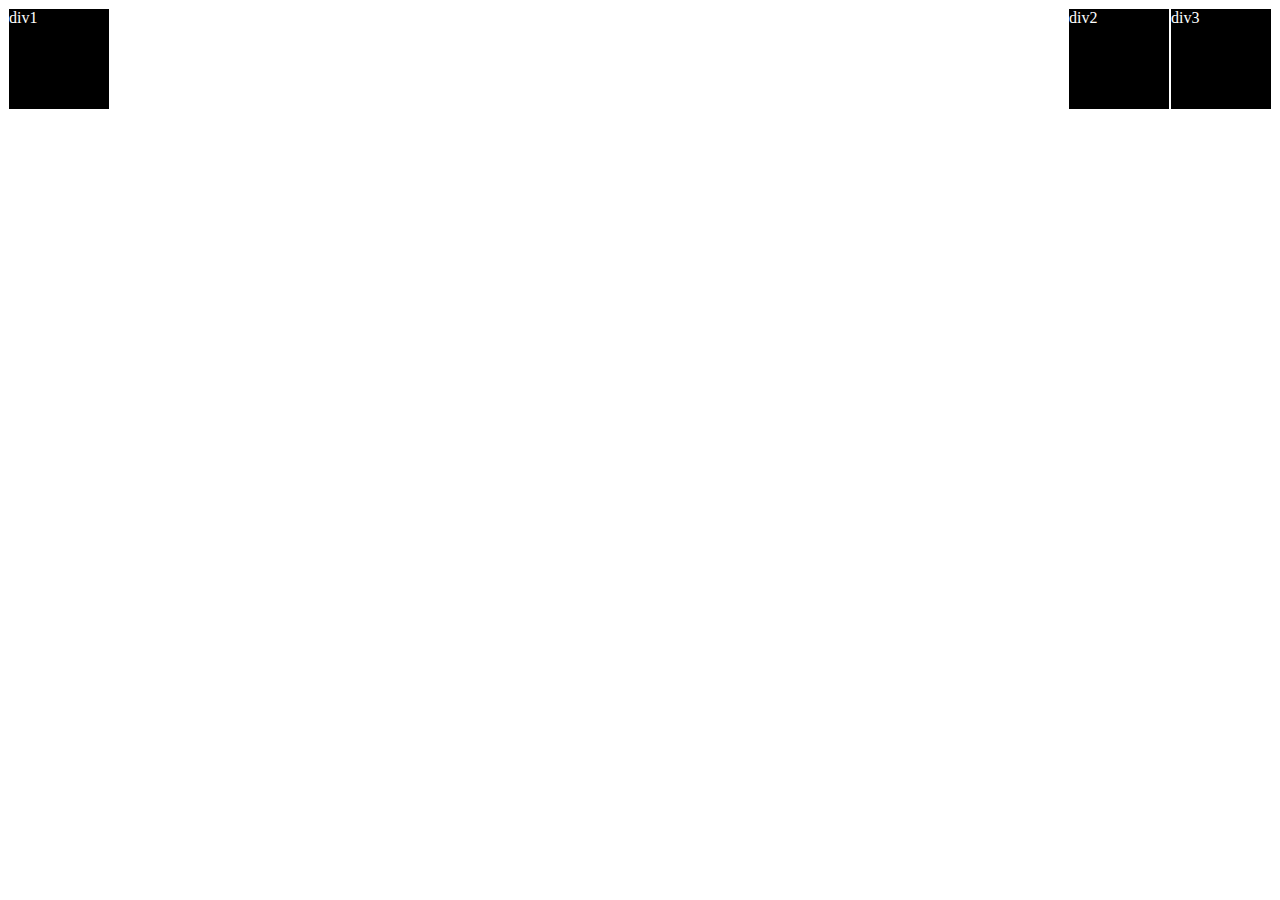
<file: Flexbox_Exam/index.html>
<!DOCTYPE html>
<html lang="ko">
  <head>
    <meta charset="UTF-8" />
    <meta name="viewport" content="width=device-width, initial-scale=1.0" />
    <title>플렉스박스 테스트</title>
    <link rel="stylesheet" href="style.css" />
  </head>
  <body>
    <!--문제1-->
    <div class="main">
      <div class="box box1">div1</div>
      <div class="sub-main">
        <div class="box box2">div2</div>
        <div class="box box3">div3</div>
      </div>
    </div>
  </body>
</html>
</file>
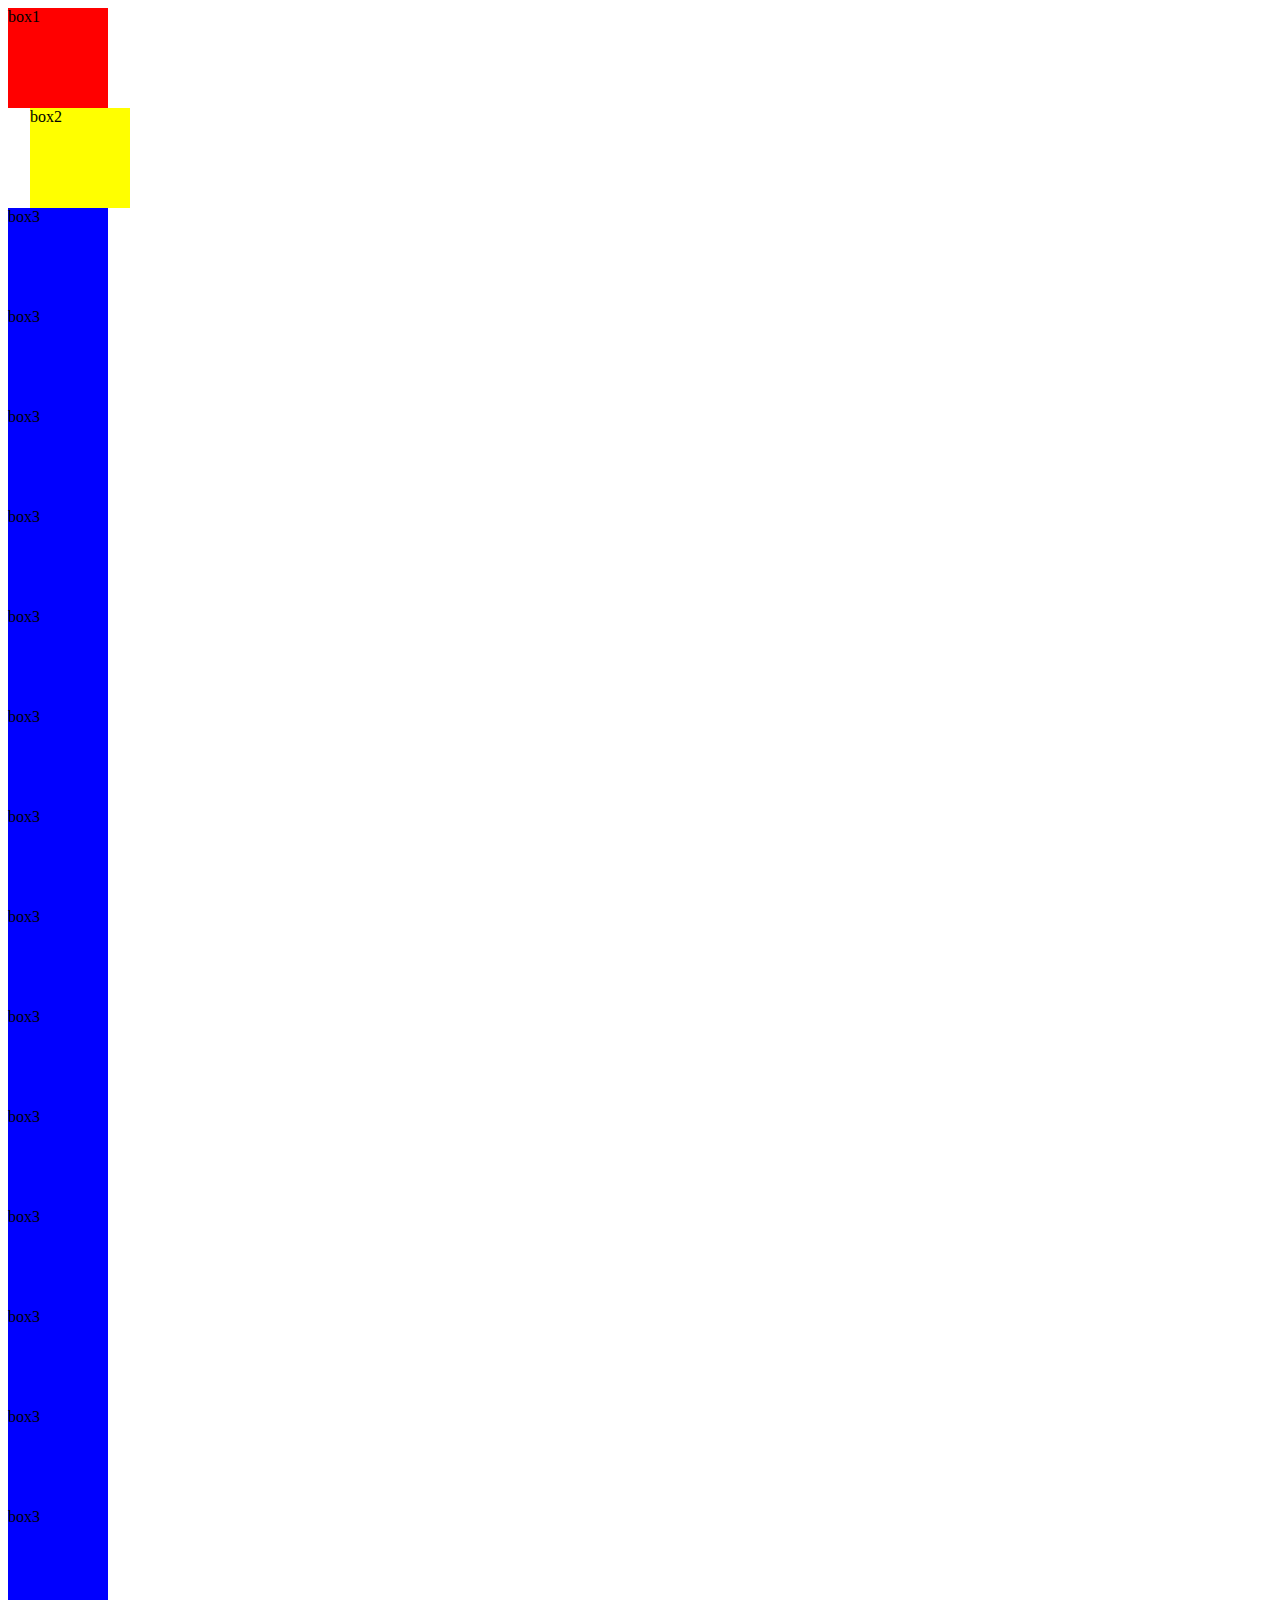
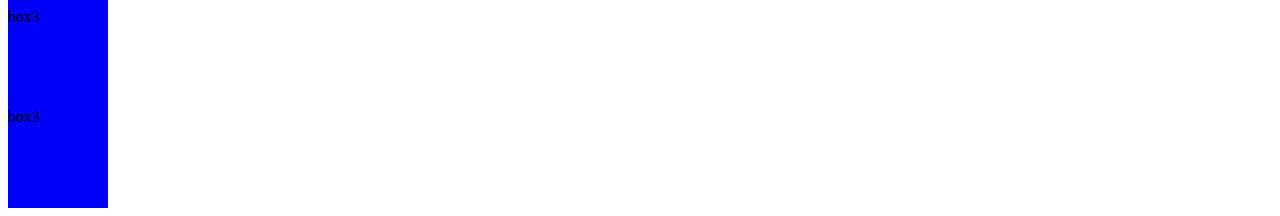
<file: HTML_position/index.html>
<!DOCTYPE html>
<html lang="en">
  <head>
    <meta charset="UTF-8" />
    <meta name="viewport" content="width=device-width, initial-scale=1.0" />
    <title>Document</title>
    <link rel="stylesheet" href="style.css" type="text/css" />
  </head>
  <body>
    <div class="box red">box1</div>
    <div class="box yellow locate">box2</div>
    <div class="box blue">box3</div>
    <div class="box blue">box3</div>
    <div class="box blue">box3</div>
    <div class="box blue">box3</div>
    <div class="box blue">box3</div>
    <div class="box blue">box3</div>
    <div class="box blue">box3</div>
    <div class="box blue">box3</div>
    <div class="box blue">box3</div>
    <div class="box blue">box3</div>
    <div class="box blue">box3</div>
    <div class="box blue">box3</div>
    <div class="box blue">box3</div>
    <div class="box blue">box3</div>
    <div class="box blue">box3</div>
    <div class="box blue">box3</div>

    <!--relative, absolute,fixed, sticky 테스트완료-->
  </body>
</html>
</file>
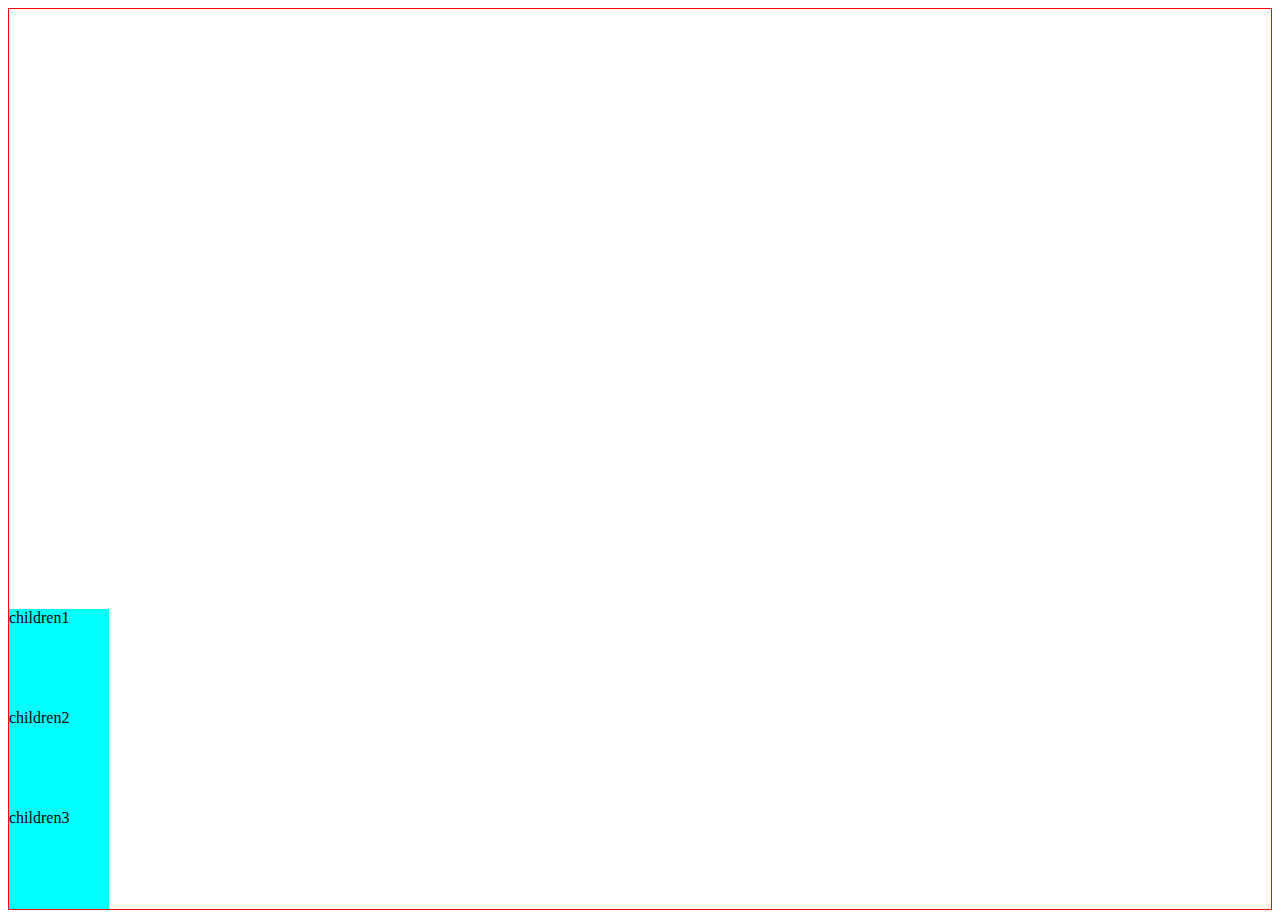
<file: Flexbox/flexbox.html>
<!DOCTYPE html>
<html lang="ko">
  <head>
    <meta charset="UTF-8" />
    <meta name="viewport" content="width=device-width, initial-scale=1.0" />
    <title>flexbox</title>
    <link rel="stylesheet" href="style.css" text="text/css" />
  </head>
  <body>
    <div class="mother">
      <div class="children">children1</div>
      <div class="children">children2</div>
      <div class="children">children3</div>
    </div>
  </body>
</html>
</file>
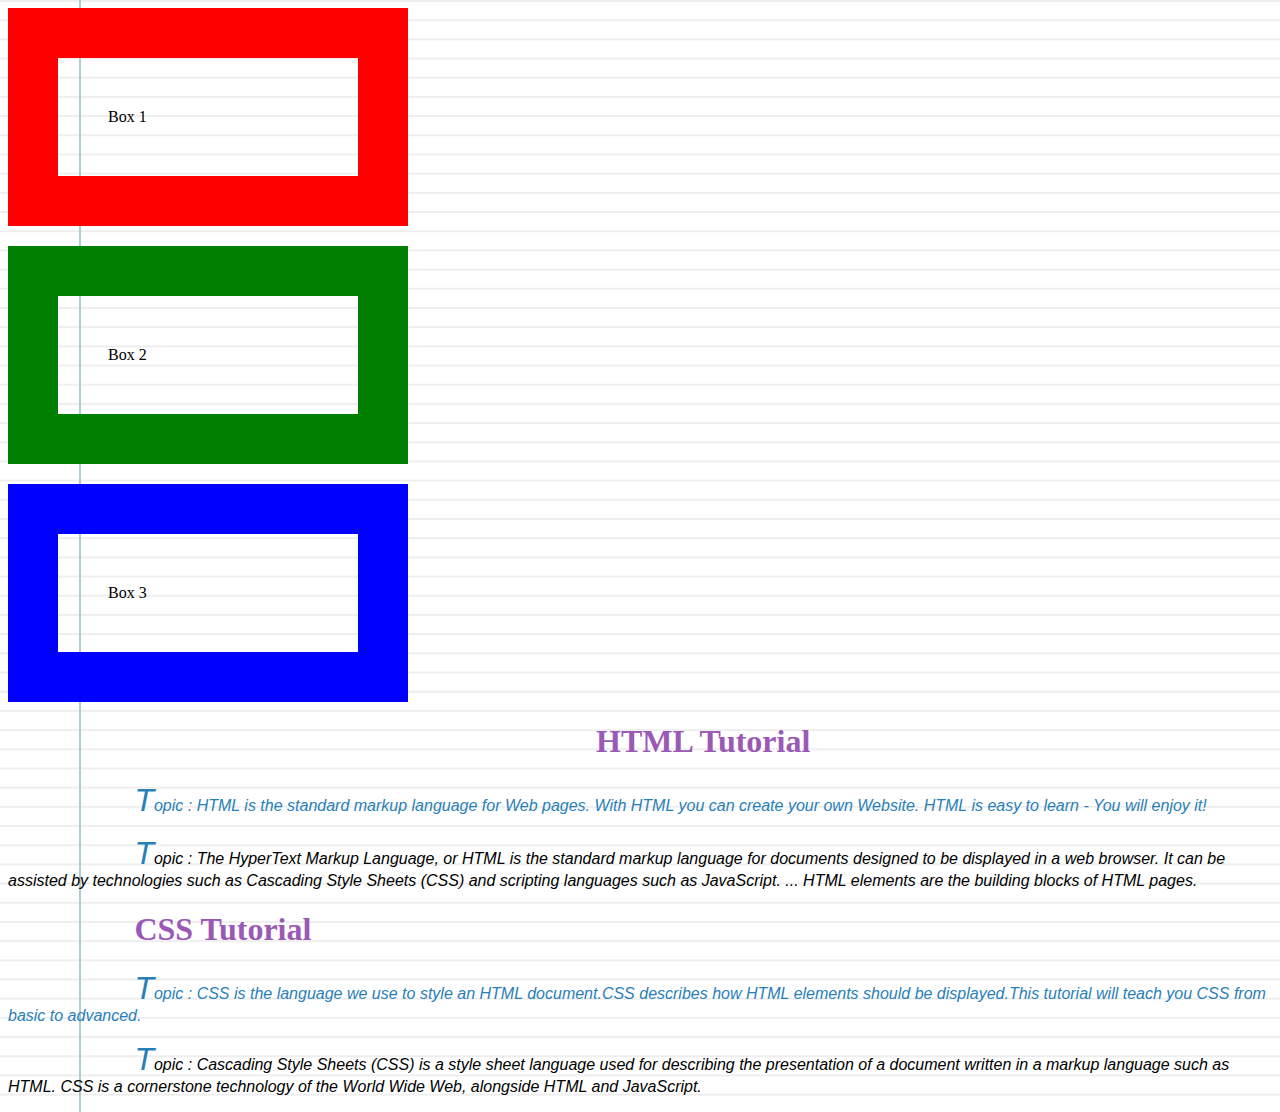
<file: HTML&CSS_test/css_exam.html>
<!--코알누 ch.3 css연습-->

<!DOCTYPE html>
<html lang="ko">
  <head>
    <meta charset="UTF-8" />
    <meta name="viewport" content="width=device-width, initial-scale=1.0" />
    <title>Document</title>
    <link rel="stylesheet" href="style.css" type="text/css" />
  </head>
  <body>
    <div>
      <div class="box">Box 1</div>
      <div class="box green">Box 2</div>
      <div class="box blue">Box 3</div>
    </div>

    <!--2번째문제-->
    <div class="challenge2">
      <h1>HTML Tutorial</h1>
      <p class="sub-header">
        HTML is the standard markup language for Web pages. With HTML you can
        create your own Website. HTML is easy to learn - You will enjoy it!
      </p>
      <p>
        The HyperText Markup Language, or HTML is the standard markup language
        for documents designed to be displayed in a web browser. It can be
        assisted by technologies such as Cascading Style Sheets (CSS) and
        scripting languages such as JavaScript. ... HTML elements are the
        building blocks of HTML pages.
      </p>
      <h1>CSS Tutorial</h1>
      <p class="sub-header">
        CSS is the language we use to style an HTML document.CSS describes how
        HTML elements should be displayed.This tutorial will teach you CSS from
        basic to advanced.
      </p>
      <p>
        Cascading Style Sheets (CSS) is a style sheet language used for
        describing the presentation of a document written in a markup language
        such as HTML. CSS is a cornerstone technology of the World Wide Web,
        alongside HTML and JavaScript.
      </p>
    </div>
  </body>
</html>
</file>
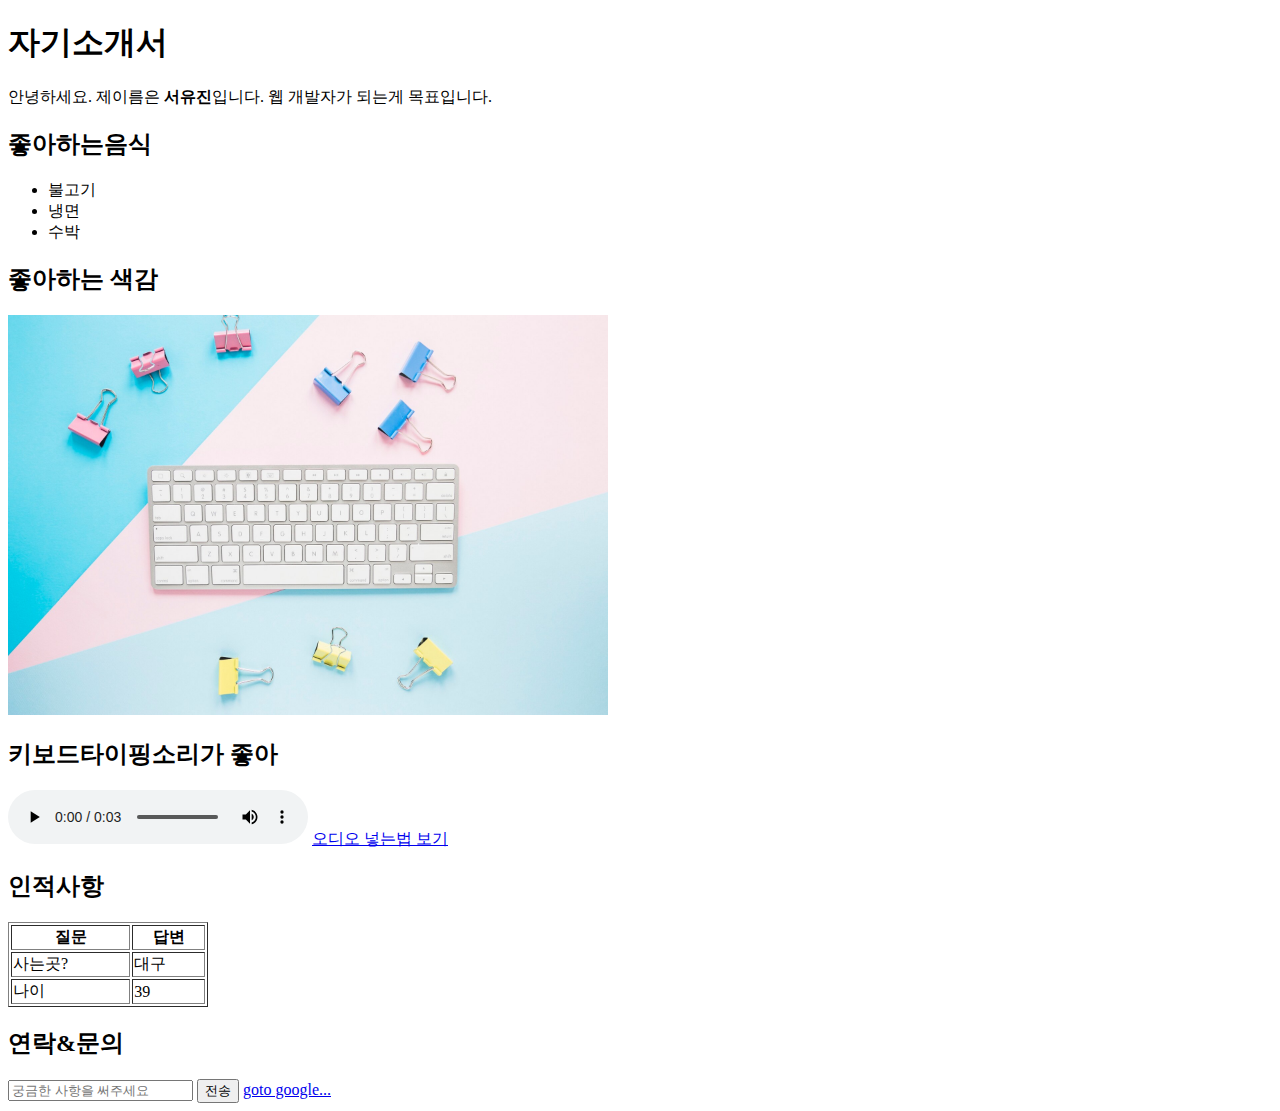
<file: HTML&CSS_test/test1.html>
<!DOCTYPE html>
<html lang="ko">
  <head>
    <meta charset="UTF-8" />
    <meta name="viewport" content="width=device-width, initial-scale=1.0" />
    <title>Document</title>
    <link href="style.css" rel="stylesheet" type="css/text" />
  </head>
  <body>
    <h1><strong>자기소개서</strong></h1>
    <p>
      안녕하세요. 제이름은 <strong>서유진</strong>입니다. 웹 개발자가 되는게
      목표입니다.
    </p>
    <h2>좋아하는음식</h2>
    <ul>
      <li>불고기</li>
      <li>냉면</li>
      <li>수박</li>
    </ul>
    <h2>좋아하는 색감</h2>
    <div><img src="./keyboard02.jpg" width="600px" , height="400px" /></div>
    <h2>키보드타이핑소리가 좋아</h2>
    <!-- <audio controls>
      <source src="./slow_keyboard_typing_0-193741.mp3" type="audio/mp3" />
    </audio> -->
    <audio src="./slow_keyboard_typing_0-193741.mp3" controls></audio>
    <a href="https://www.w3schools.com/tags/tag_audio.asp"
      >오디오 넣는법 보기</a
    >
    <h2>인적사항</h2>
    <table border="1px" width="200px">
      <tr>
        <th>질문</th>
        <th>답변</th>
      </tr>
      <tr>
        <td>사는곳?</td>
        <td>대구</td>
      </tr>
      <tr>
        <td>나이</td>
        <td>39</td>
      </tr>
    </table>
    <h2>연락&문의</h2>
    <input type="text" placeholder="궁금한 사항을 써주세요" />
    <button>전송</button>

    <a href="http://google.com">goto google...</a>
  </body>
</html>
</file>
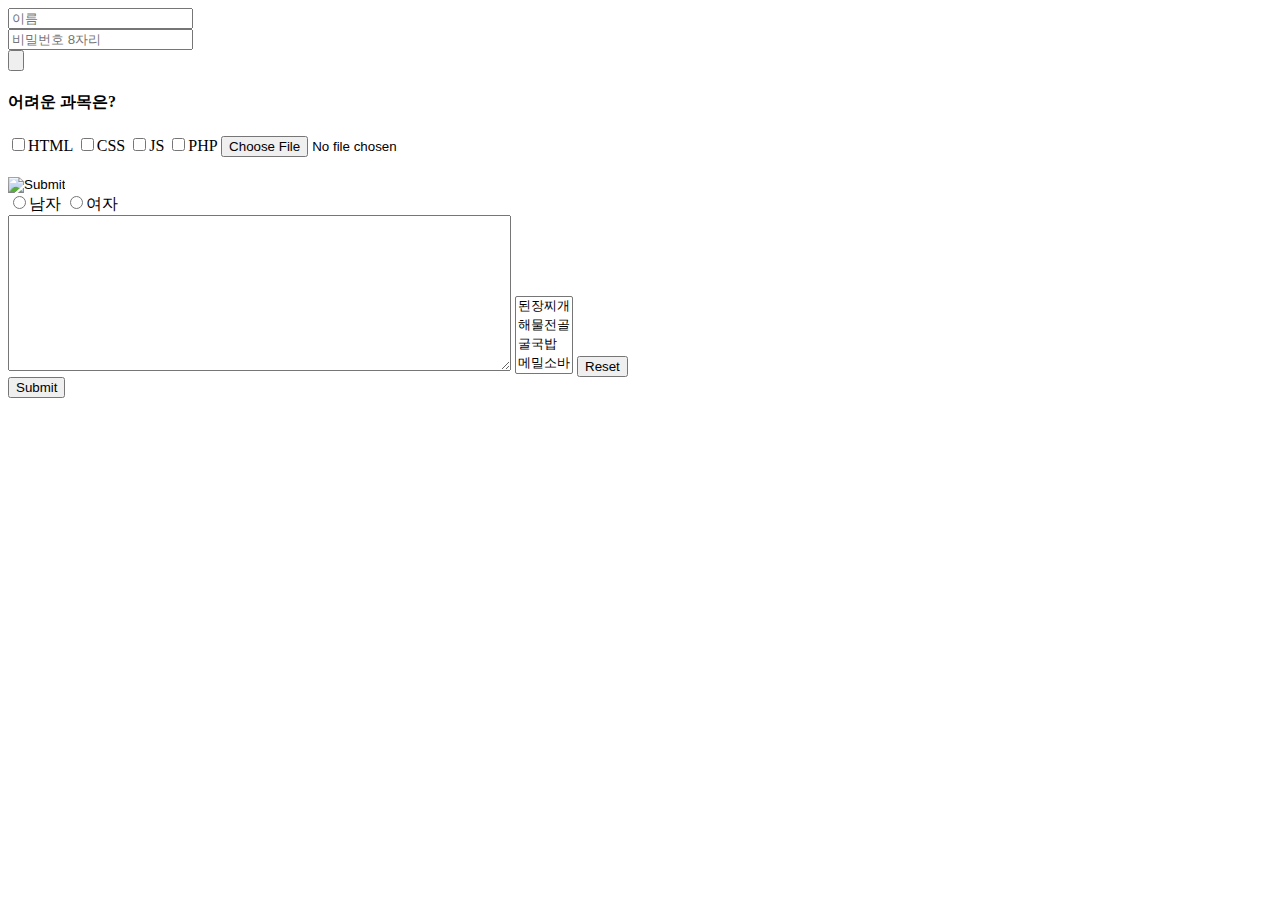
<file: inputTag_exam/inputTag_exam.html>
<!DOCTYPE html>
<html lang="en">
<head>
    <meta charset="UTF-8">
    <meta name="viewport" content="width=device-width, initial-scale=1.0">
    <title>입력양식태그</title>
</head>
<body>
    <!-- 입력양식은 form 태그를 사용해 생성 
        <form action="처리할페이지주소" method="get|post"></form> 
    -->
    <!-- method 입력데이터를 서버에 전달하는 방식 
         get: 주소 표시줄에 사용자가 입력한 내용이 그대로 나타남
               입력 내용의 길이 제한이 있음
         post: 사용자의 입력 내용이 주소 입력줄에 표시되지 않음
               보안상 권장, 입력 내용의 길이 제한을 받지 않음-->
    <form method="get">
        <input type="text" name="UserName" value="" placeholder="이름" /><br />
        <input type="password" name="UserPW" maxlength="8" placeholder="비밀번호 8자리" /><br />
        <input type="button"/><br />
        <h4>어려운 과목은?</h4>
        <input type="checkbox" name="UserCk" value="HTML"/>HTML
        <input type="checkbox" name="UserCk" value="CSS"/>CSS
        <input type="checkbox" name="UserCk" value="JS"/>JS
        <input type="checkbox" name="UserCk" value="PHP"/>PHP
        <input type="file" name="UserFile"/><br />
        <input type="hidden" name=""/><br />
        <input type="image" name="UserImage"/><br />
        <input type="radio" name="UserRadio" value="male"/>남자
        <input type="radio" name="UserRadio" value="female"/>여자<br />
        <!--textarea 요소는 사용자로부터 여러 줄의 텍스트를 입력받을 수 있음-->
        <!--rows 속성과 cols 속성을 이용하여 textarea 요소의 크기를 자유롭게 지정할 수 있음 -->
        <textarea name="UserMessage" rows="10" cols="60"></textarea>
        <!--select 요소는 여러 개의 옵션이 드롭다운 리스트(drop-down list)로 되어 있음
            그중에서 단 하나의 옵션만을 입력받을 수 있음
            option 요소는 드롭다운 리스트에서 선택할 수 있는 각각의 옵션-->
        <select name="UserFood" multiple="multiple">
            <option>된장찌개</option>
            <option>해물전골</option>
            <option>굴국밥</option>
            <option>메밀소바</option>
        </select>
        <input type="reset" /><br />
        <input type="submit" />
    </form>
</body>
</html>
</file>
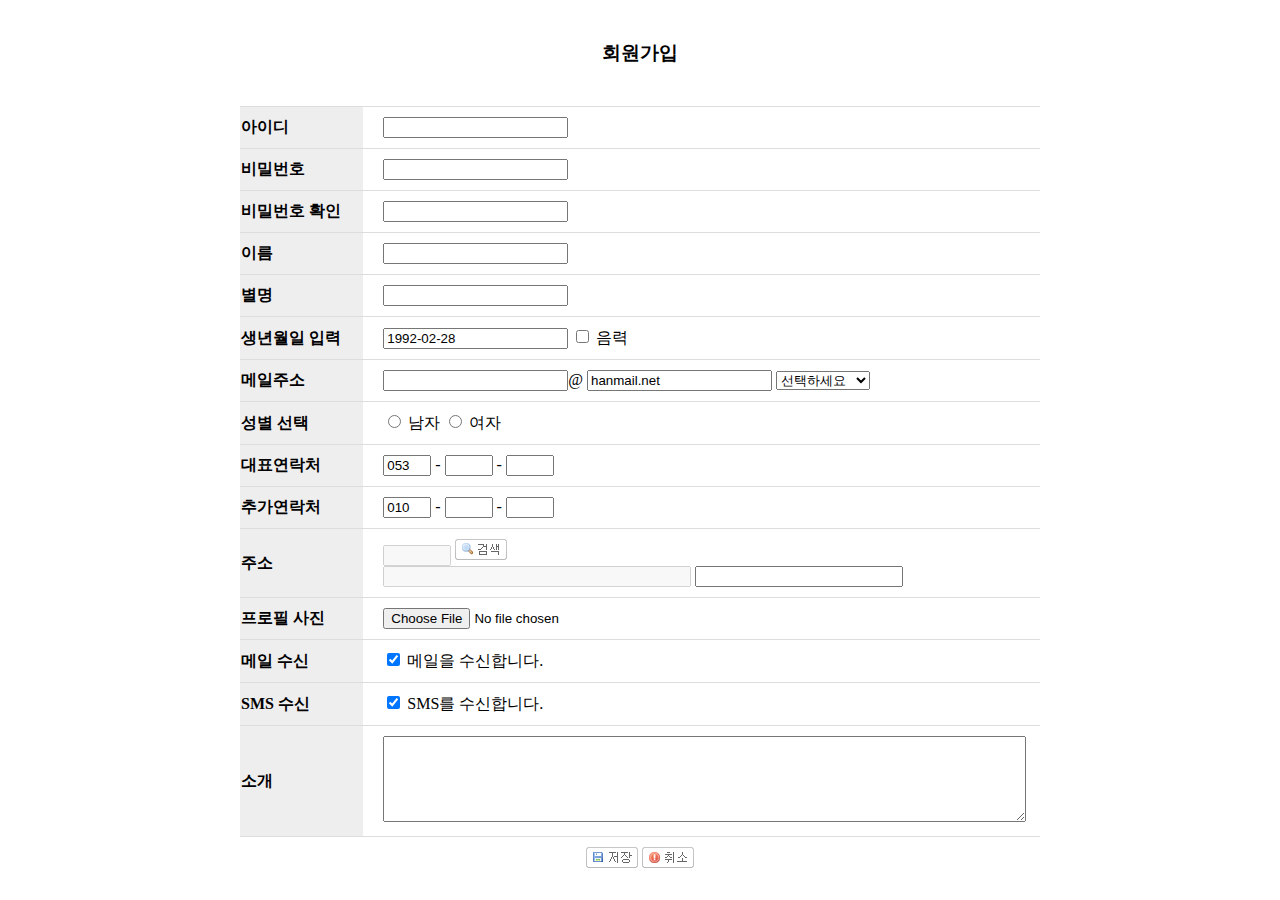
<file: JoinForm/Join_Form.html>
<!DOCTYPE html>
<html lang="en">
  <head>
    <meta charset="UTF-8" />
    <meta http-equiv="X-UA-Compatible" content="IE=edge" />
    <meta name="viewport" content="width=device-width, initial-scale=1.0" />
    <title>회원 가입 폼 _ 입력 양식 태그</title>
    <style>
      h3 {
        text-align: center;
        margin: 40px;
      }
      table,
      th,
      td {
        border-top: 1px solid #ddd;
        border-collapse: collapse;
      }
      table {
        width: 800px;
        margin: 0 auto;
      } /* table 을 중간정렬 */
      th {
        background-color: #eee;
        text-align: left;
      }
      td {
        padding: 10px 20px;
      }
      /*#td_last {text-align: center;}*/
      tr:last-child > td {
        text-align: center;
      } /* td 안의 요소를 중간 정렬*/
      .pointer_hand {
        cursor: pointer;
      }
    </style>
  </head>
  <body>
    <h3>회원가입</h3>
    <!-- form : 서버와 통신하기 위한 폼 입력 태그 
            action 속성 => 전달받은 데이터 값을 처리해줄 프로그램 지정
            method 속성 =>  전달받은 데이터 값을 전달하는 방식 지정(get, post)
            get 방식 => 주소 표시줄에 데이터 값이 그대로 노출되어 전달
            post 방식 => 문서에 데이터 값이 숨겨져 전달
            
    -->
    <!--input 태그의 name 속성과 id 속성의 차이
            id 속성 : 중복 불가, lable과 input 연결, css, javaScript에서 해당 태그를 다루기 위해 사용
            name 속성 : 중복 가능, form태그의 action에 해당하는 프로그램에 값을 파라미터(매개변수)로 전달할 때 key값
    -->
    <form name="form_join" action="join.php" method="post">
      <table>
        <tr>
          <th><label for="user_id">아이디</label></th>
          <td>
            <input type="text" name="user_id" id="user_id" maxlength="10" />
          </td>
        </tr>
        <tr>
          <th><label for="user_pw">비밀번호</label></th>
          <td>
            <input type="password" name="user_pw" id="user_pw" maxlength="20" />
          </td>
        </tr>
        <tr>
          <th><label for="user_pw_chk">비밀번호 확인</label></th>
          <td>
            <input
              type="password"
              name="user_pw_chk"
              id="user_pw_chk"
              maxlength="20"
            />
          </td>
        </tr>
        <tr>
          <th><label for="user_name">이름</label></th>
          <td>
            <input type="text" name="user_name" id="user_name" maxlength="20" />
          </td>
        </tr>
        <tr>
          <th><label for="user_nick">별명</label></th>
          <td>
            <input type="text" name="user_nick" id="user_nick" maxlength="20" />
          </td>
        </tr>
        <tr>
          <th><label for="user_birth">생년월일 입력</label></th>
          <td>
            <input
              type="text"
              name="user_birth"
              id="user_birth"
              maxlength="20"
              value="1992-02-28"
            />
            <input
              type="checkbox"
              name="user_lunar"
              id="user_lunar"
              class="pointer_hand"
            />
            <label for="user_lunar" class="pointer_hand">음력</label>
          </td>
        </tr>
        <tr>
          <th><label for="user_email_id">메일주소</label></th>
          <td>
            <input
              type="text"
              name="user_email_id"
              id="user_email_id"
              maxlength="50"
            />@
            <input
              type="text"
              name="user_email_domain"
              id="user_email_domain"
              maxlength="50"
              value="hanmail.net"
            />
            <select name="sel_email_domain">
              <option value="">선택하세요</option>
              <option value="gmail.com">gmail.com</option>
              <option value="naver.com">naver.com</option>
              <option value="daum.net">daum.net</option>
              <option value="hotmail.com">hotmail.com</option>
            </select>
          </td>
        </tr>
        <tr>
          <th>성별 선택</th>
          <td>
            <input
              type="radio"
              name="user_gender"
              id="user_gender_M"
              value="M"
              class="pointer_hand"
            />
            <label for="user_gender_M" class="pointer_hand">남자</label>
            <input
              type="radio"
              name="user_gender"
              id="user_gender_F"
              value="F"
              class="pointer_hand"
            />
            <label for="user_gender_F" class="pointer_hand">여자</label>
          </td>
        </tr>
        <tr>
          <th><label for="user_tel1">대표연락처</label></th>
          <td>
            <input
              type="text"
              name="user_tel1"
              id="user_tel1"
              maxlength="4"
              style="width: 40px"
              value="053"
            />
            -
            <input
              type="text"
              name="user_tel2"
              id="user_tel2"
              maxlength="4"
              style="width: 40px"
            />
            -
            <input
              type="text"
              name="user_tel3"
              id="user_tel3"
              maxlength="4"
              style="width: 40px"
            />
          </td>
        </tr>
        <tr>
          <th><label for="user_mobile1">추가연락처</label></th>
          <td>
            <input
              type="text"
              name="user_mobile1"
              id="user_mobile1"
              maxlength="4"
              style="width: 40px"
              value="010"
            />
            -
            <input
              type="text"
              name="user_mobile2"
              id="user_mobile2"
              maxlength="4"
              style="width: 40px"
            />
            -
            <input
              type="text"
              name="user_mobile3"
              id="user_mobile3"
              maxlength="4"
              style="width: 40px"
            />
          </td>
        </tr>
        <tr>
          <th>주소</th>
          <td>
            <input
              type="text"
              name="user_zip"
              id="user_zip"
              maxlength="7"
              disabled="disabled"
              style="width: 60px"
            />
            <img src="IMG/btn_search.gif" alt="우편번호검색" />
            <br />
            <input
              type="text"
              name="user_addr1"
              id="user_addr1"
              maxlength="180"
              style="width: 300px"
              disabled="disabled"
            />
            <input
              type="text"
              name="user_addr2"
              id="user_addr2"
              maxlength="130"
              style="width: 200px"
            />
          </td>
        </tr>
        <tr>
          <th>프로필 사진</th>
          <td>
            <input type="file" name="user_file" id="user_file" />
          </td>
        </tr>
        <tr>
          <th>메일 수신</th>
          <td>
            <input
              type="checkbox"
              name="user_email_recep"
              id="user_email_recep"
              class="pointer_hand"
              title="메일수신여부선택"
              checked="checked"
            />
            <label for="user_email_recep" class="pointer_hand"
              >메일을 수신합니다.</label
            >
          </td>
        </tr>
        <tr>
          <th>SMS 수신</th>
          <td>
            <input
              type="checkbox"
              name="user_sms_recep"
              id="user_sms_recep"
              class="pointer_hand"
              title="SMS수신여부선택"
              checked="checked"
            />
            <label for="user_sms_recep" class="pointer_hand"
              >SMS를 수신합니다.</label
            >
          </td>
        </tr>
        <tr>
          <th><label for="user_memo">소개</label></th>
          <td>
            <textarea
              name="user_memo"
              id="user_memo"
              style="width: 100%; height: 80px"
            ></textarea>
          </td>
        </tr>
        <tr>
          <td colspan="2" id="td_last">
            <!--
                <input type="submit" class="pointer_hand"/>
                <input type="reset" class="pointer_hand"/>
                -->
            <!-- submit, reset 버튼을 이미지로 대체하기 -->
            <input type="image" src="IMG/btn_save.gif" alt="저장" />
            <img
              src="IMG/btn_cancel.gif"
              alt="취소"
              onclick="form_join.reset()"
            />
          </td>
        </tr>
      </table>
    </form>
  </body>
</html>
</file>
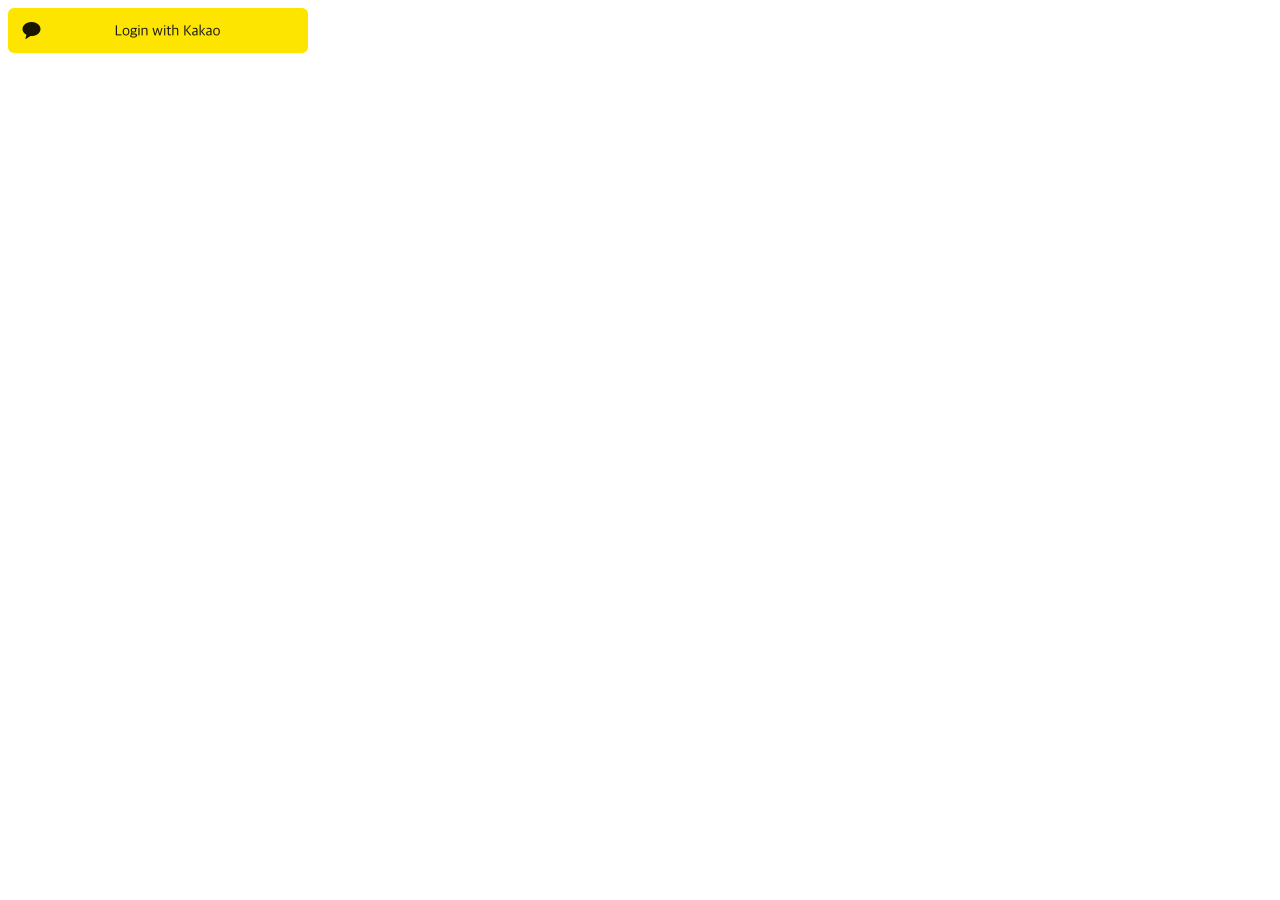
<file: kakao_Login/kakao_login.html>
<!DOCTYPE html>
<html lang="en">
  <head>
    <meta charset="UTF-8" />
    <meta name="viewport" content="width=device-width, initial-scale=1.0" />
    <title>Document</title>
  </head>
  <body>
    <a href="javascript:kakaoLogin();"><img src="./kakao_login1.png" width="300px" /></a>
    <!-- 카카오 로그인 API를 사용하기 위한 자바스크립트 소스 불러오기-->
    <script src="https://developers.kakao.com/sdk/js/kakao.js"></script>
    <script>
      //JavaScript 키 : c4487ab45050513698528656d3a151d3
      window.Kakao.init("c4487ab45050513698528656d3a151d3"); // API Key 입력

      function kakaoLogin() {
        // 함수 선언
        window.Kakao.Auth.login({
          // 카카오 연동 로그인을 위한 인증, 로그인 될 때 실행됨
          scope: "profile_nickname,profile_image,friends", // 가져올 카카오 로그인 정보 중 동의항목 ID 설정
          success: function (authobj) {
            console.log(authobj); // 받아온 오브젝트 데이터를 콘솔로 출력해보기
            window.Kakao.API.request({
              // 로그인 된 상태에서 유저의 로그인 정보(이메일, 닉네임 등) 값을 요청해서 받아오기
              url: "/v2/user/me", //로그인 한 사용자의 정보가 있는 url 지정
              success: (res) => {
                const kakao_account = res.kakao_account; // account 정보 가져오기
                console.log(kakao_account);
              },
            });
          },
        });
        n;
      }
    </script>
  </body>
</html>
</file>
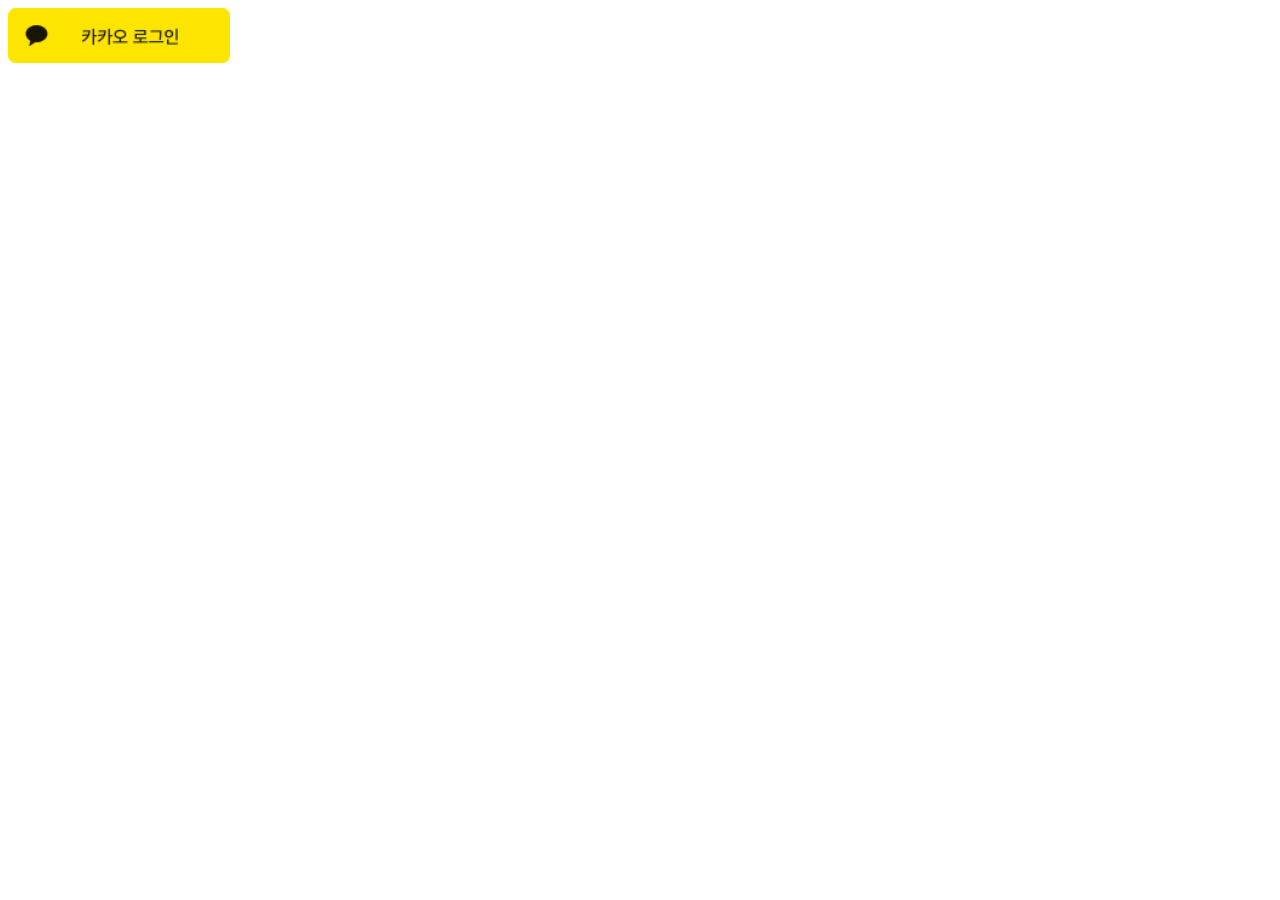
<file: kakao_Login/kakao_login2.html>
<!DOCTYPE html>
<html lang="en">
  <head>
    <meta charset="UTF-8" />
    <meta name="viewport" content="width=device-width, initial-scale=1.0" />
    <title>Document</title>
  </head>
  <body>
    <script src="https://t1.kakaocdn.net/kakao_js_sdk/2.7.2/kakao.min.js" integrity="sha384-TiCUE00h649CAMonG018J2ujOgDKW/kVWlChEuu4jK2vxfAAD0eZxzCKakxg55G4" crossorigin="anonymous"></script>
    <script>
      Kakao.init("c4487ab45050513698528656d3a151d3"); // 사용하려는 앱의 JavaScript 키 입력
    </script>

    <a id="kakao-login-btn" href="javascript:loginWithKakao()">
      <img src="./kakao_login2.png" width="222" alt="카카오 로그인 버튼" />
    </a>
    <p id="token-result"></p>

    <script>
      function loginWithKakao() {
        Kakao.Auth.authorize({
          redirectUri: "http://wakuwakujini.dothome.co.kr/kakao_Login/kakao_login2.html",
        });
      }

      // 아래는 데모를 위한 UI 코드입니다.
      displayToken();
      function displayToken() {
        var token = getCookie("authorize-access-token");

        if (token) {
          Kakao.Auth.setAccessToken(token);
          Kakao.Auth.getStatusInfo()
            .then(function (res) {
              if (res.status === "connected") {
                document.getElementById("token-result").innerText = "login success, token: " + Kakao.Auth.getAccessToken();
              }
            })
            .catch(function (err) {
              Kakao.Auth.setAccessToken(null);
            });
        }
      }

      function getCookie(name) {
        var parts = document.cookie.split(name + "=");
        if (parts.length === 2) {
          return parts[1].split(";")[0];
        }
      }
    </script>
  </body>
</html>
</file>
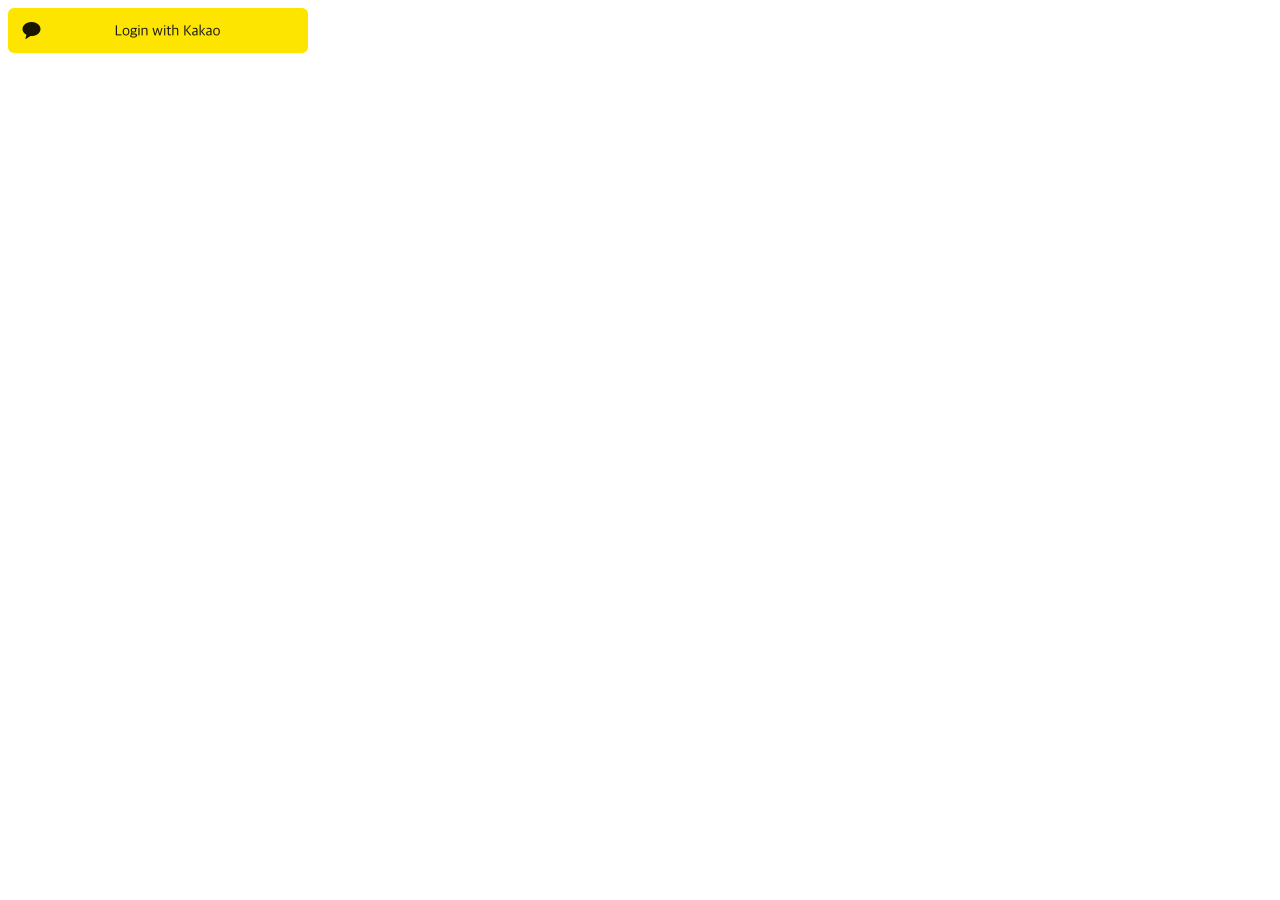
<file: naver_Login/naver_login.html>
<!-- 카카오 + 네이버 로그인 합체-->

<!DOCTYPE html>
<html lang="en">
  <head>
    <meta charset="UTF-8" />
    <meta name="viewport" content="width=device-width, initial-scale=1.0" />
    <title>Document</title>
    <script
      type="text/javascript"
      src="https://static.nid.naver.com/js/naverLogin_implicit-1.0.3.js"
      charset="utf-8"
    ></script>
    <script
      type="text/javascript"
      src="http://code.jquery.com/jquery-1.11.3.min.js"
    ></script>
  </head>
  <body>
    <a href="javascript:kakaoLogin();"
      ><img src="./kakao_login1.png" width="300px"
    /></a>
    <!-- 카카오 로그인 API를 사용하기 위한 자바스크립트 소스 불러오기-->
    <script src="https://developers.kakao.com/sdk/js/kakao.js"></script>
    <script>
      //JavaScript 키 : c4487ab45050513698528656d3a151d3
      window.Kakao.init("c4487ab45050513698528656d3a151d3"); // API Key 입력

      function kakaoLogin() {
        // 함수 선언
        window.Kakao.Auth.login({
          // 카카오 연동 로그인을 위한 인증, 로그인 될 때 실행됨
          scope: "profile_nickname,profile_image,friends", // 가져올 카카오 로그인 정보 중 동의항목 ID 설정
          success: function (authobj) {
            console.log(authobj); // 받아온 오브젝트 데이터를 콘솔로 출력해보기
            window.Kakao.API.request({
              // 로그인 된 상태에서 유저의 로그인 정보(이메일, 닉네임 등) 값을 요청해서 받아오기
              url: "/v2/user/me", //로그인 한 사용자의 정보가 있는 url 지정
              success: (res) => {
                const kakao_account = res.kakao_account; // account 정보 가져오기
                console.log(kakao_account);
              },
            });
          },
        });
        n;
      }
    </script>
    <!-- 네이버 로그인 버튼 노출 영역 -->
    <div id="naver_id_login"></div>
    <script type="text/javascript">
      var naver_id_login = new naver_id_login(
        "xWJy9Oo3VIYtKj1WbQDM",
        "http://wakuwakujini.dothome.co.kr/naver_Login/naver_callback.html"
      );
      var state = naver_id_login.getUniqState();
      naver_id_login.setButton("white", 2, 40);
      naver_id_login.setDomain("http://wakuwakujini.dothome.co.kr");
      naver_id_login.setState(state);
      naver_id_login.setPopup();
      naver_id_login.init_naver_id_login();
    </script>
  </body>
</html>
</file>
<file: Flexbox_Exam/style.css>
.main {
  display: flex;
  justify-content: space-between;
}
.box {
  background-color: black;
  width: 100px;
  height: 100px;
  color: white;
  border: 1px solid white;
}
.sub-main {
  display: flex;
}
</file>
<file: HTML_position/style.css>
.box {
  width: 100px;
  height: 100px;
}
.red {
  background-color: red;
}
.yellow {
  background-color: yellow;
}
.blue {
  background-color: blue;
}
.locate {
  position: sticky;
  top: 30px;
  left: 30px;
}
</file>
<file: Flexbox/style.css>
.mother {
  border: 1px solid red;
  display: flex; /* flex: 가로정렬된다 화면전체기준.*/
  /*justify-content: space-around; flex-left,flex-right, center,space-between,space-around 등 속성있음 */
  /*justify-content 는 가로정렬기준. 세로로 정렬하려면 부모속성 변경해야한다.
    align-items 과 높이 변경*/
  /* align-items: flex-start; */
  height: 100vh; /*view height => 화면의 100%*/
  flex-direction: column; /*아이템이 세로정렬이기때문에*/
  justify-content: flex-end; /*우측에 가지않고 아래로 내려간다*/
}
.children {
  background-color: aqua;
  width: 100px;
  height: 100px;
}

/* display flex 가 있어야 요소들을 유연하게 위치시킬 수 있다
flex 는 부모만 가지고 있을수 있으며, 자식들에게 적용이 된다.
flex 는 기본적으로 자식들을 가로로 정렬시킨다.
justify-content 는 가로로 요소들을 입맛대로 정렬시킨다.
align-items 는 세로로 요소들을 입맛대로 적용시킨다
그런데, 내가 세로 정렬로 바꾸고 싶으면
flex-direction:column을 쓰면 된다.
단! column을 쓰고 나면, justify-content가 가로에서 세로로 align-items는 가로방향으로 바뀐다.*/
</file>
<file: HTML&CSS_test/style.css>
.box {
  border: 50px solid red;
  width: 200px;
  padding: 50px;
  margin-bottom: 20px;
}
.green {
  border-color: green;
}
.blue {
  border-color: blue;
}

h1 {
  color: #9b59b6;
}
p {
  font-size: 16px;
  font-style: italic;
  font-family: Verdana, Geneva, Tahoma, sans-serif;
}
p.sub-header {
  color: #2980b9;
}
/* p 태그에 첫번째 문자 스타일변경 */
p::first-letter {
  font-size: 200%;
  color: #2980b9;
}
p::before {
  content: "Topic :";
}
body {
  background-color: #fff;
  background-image: linear-gradient(
      90deg,
      transparent 79px,
      #abced4 79px,
      #abced4 81px,
      transparent 81px
    ),
    linear-gradient(#eee 0.1em, transparent 0.1em);
  background-size: 100% 1.2em;
}
.challenge2 {
  text-indent: 10%;
}
h1:first-child {
  text-align: center;
}
</file>
